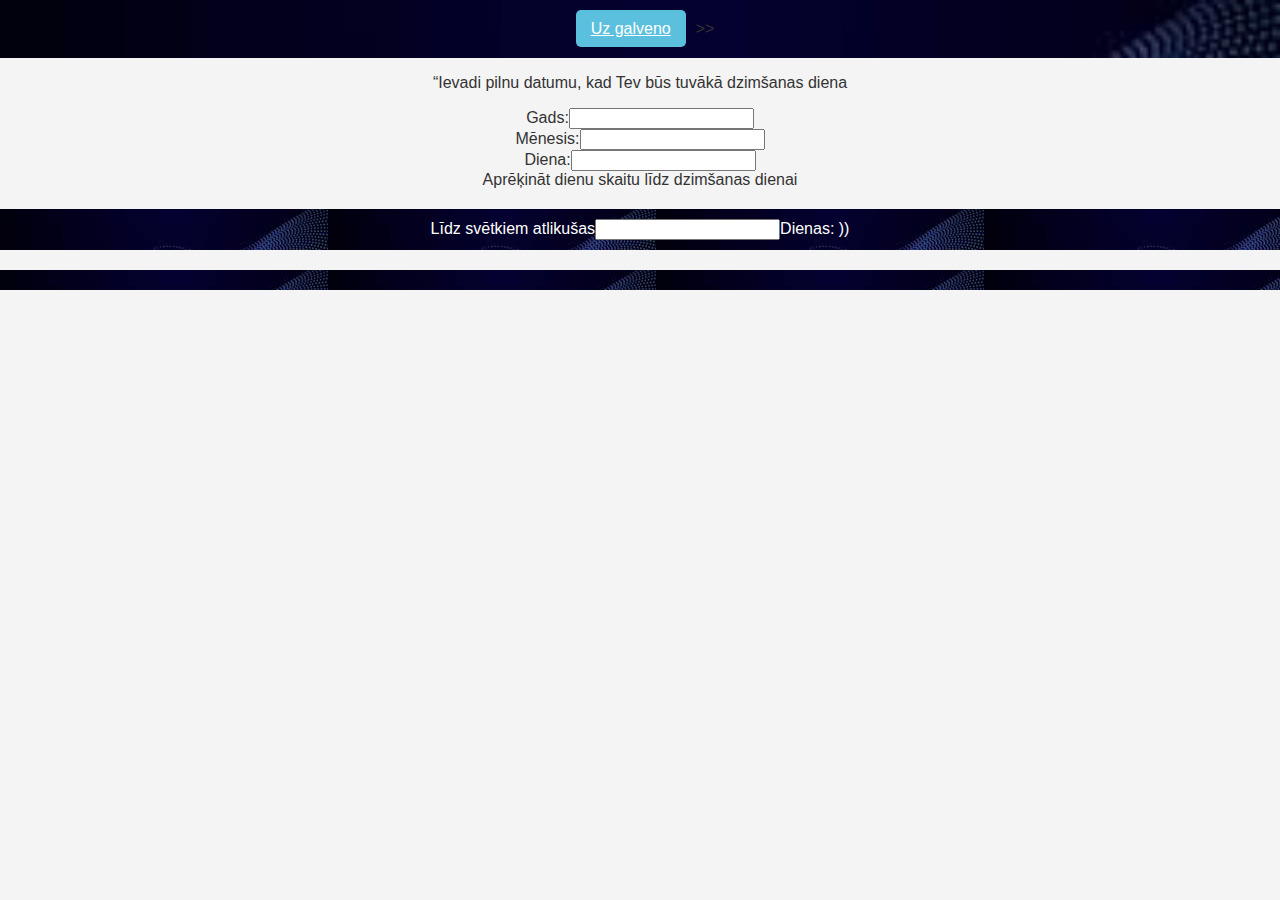
<file: dzd.html>
<!DOCTYPE html>
<html lang="lv">
  <head>
    <meta charset="UTF-8">
    <meta name="viewport" content="width=device-width, initial-scale=1.0">
    <title>Gaidot dzimšanas dienu</title>
  </head>
  <body style="font-family: Arial, sans-serif; margin: 0; padding: 0; background-color: #f4f4f4; color: #333;">
    <header style="background-image: url('back.jfif');background-repeat: no-repeat; background-size: cover; padding: 20px; text-align:center;">
	    <a class = "button" href="index.html" target="_self "style="margin: 10px; padding: 10px 15px; background-color: #5bc0de; color: white; border: none; border-radius: 5px; cursor: pointer;">Uz galveno</a>>>
    </header>
    <form style="text-align:center">
      <p>“Ievadi pilnu datumu, kad Tev būs tuvākā dzimšanas diena</p>
      <label>Gads:<Input type="text" name="gads" id="gads"></label><br>
      <label>Mēnesis:<Input type="text" name="menesis" id="menesis"></label><br>
      <label>Diena:<Input type="text" name="diena" id="diena"></label><br>
      <buton type="button" name="poga" value="Aprēķināt dienu skaitu līdz dzimšanas dienai" onclick="dienas()">Aprēķināt dienu skaitu līdz dzimšanas dienai</buton>
      <p style="background-image: url('back.jfif'); text-align: center; padding: 10px; background-color: #333; color: #fff; margin-top: 20px;">Līdz svētkiem atlikušas<input type="text" name="dienas" id="dienas" readonly>Dienas: ))</p>
    </form>
    <script>
      function dienas() {
        let gads = parselnt(document.getElementByld("gads").value);
        let menesis = parselnt(document.getElementByld("menesis").value);
        let dat = parselnt(document.getElementByld("datums").value);

        let today = new date();
        let birthday new date(today.getFullYear(), menesis - 1, datums)
        if(today>birthday){
          birthday.setFullYear(today.getFullYear() + 1)
        }
        let diffTime = birthday - today;
        let diffDays = MAth.cell(diffTime / (1000*60*60*24));

        document.getElementByld("dienas").value = diffDays;
      }
    </script>
  
  </body>
  <footer style="background-image: url('back.jfif'); text-align: center; padding: 10px; background-color: #333; color: #fff; margin-top: 20px;"></footer>
</html>
</file>
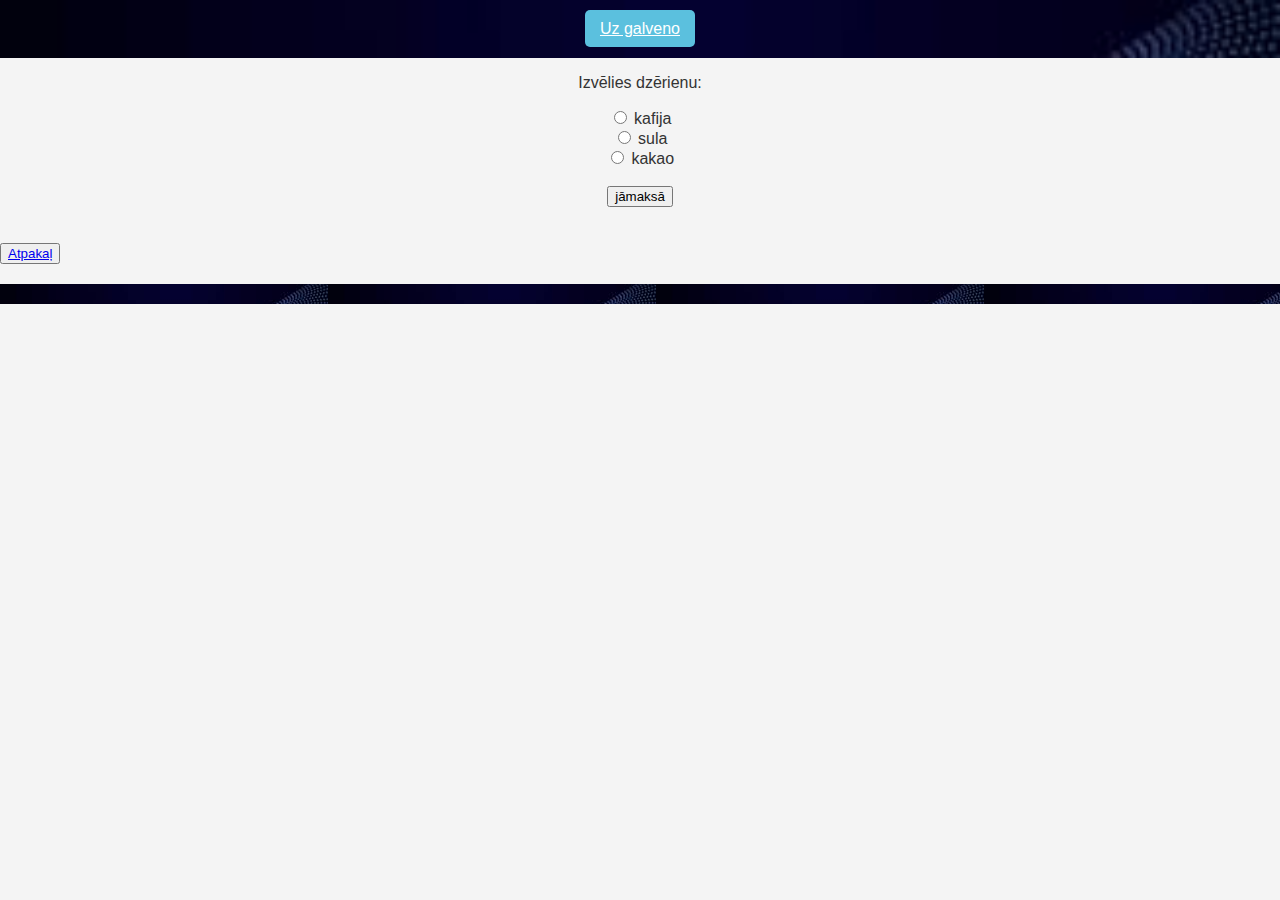
<file: dzer.html>
<!DOCTYPE html>
<html>
<head>
    <meta charset="UTF-8">
    <meta name="viewport" content="width=device-width, initial-scale=1.0">
    <title>My Projects</title>
</head>
<body style="font-family: Arial, sans-serif; margin: 0; padding: 0; background-color: #f4f4f4; color: #333;">
<header style="background-image: url('back.jfif');background-repeat: no-repeat; background-size: cover; padding: 20px; text-align:center;">
	<a class = "button" href="index.html" target="_self "style="margin: 10px; padding: 10px 15px; background-color: #5bc0de; color: white; border: none; border-radius: 5px; cursor: pointer;">Uz galveno</a>
</header>
<script>
function maksa(){
    let dz = document.getElementsByName('drink');
    let cena = 0;
    for(i = 0; i < dz.length; i++) {
       if(dz[i].checked) {
           cena = dz[i].value;
           
       }
    }
    document.getElementById("cena").innerHTML = "Cena: " + cena;
 }   
</script>
<section>
<p class="f" style="text-align:center">Izvēlies dzērienu:</p>
<form style="text-align:center">
  <input type="radio" id="kafija" name="drink" value="3.60">
  <label for="kafija">kafija</label><br>
  <input type="radio" id="sula" name="drink" value="2.50">
  <label for="sula">sula</label><br>
  <input type="radio" id="kakao" name="drink" value="3.20">
  <label for="kakao">kakao</label><br><br>
  <input type="button" id="poga" value="jāmaksā" onclick="maksa()">
  <span id="cena" style="text-align:center; color:red"></span>
</form> 
<br><br><button><a href='otrais.html'>Atpakaļ</a></button>
</section>
<footer style="background-image: url('back.jfif'); text-align: center; padding: 10px; background-color: #333; color: #fff; margin-top: 20px;">
</footer>
</body>

</html>
</file>
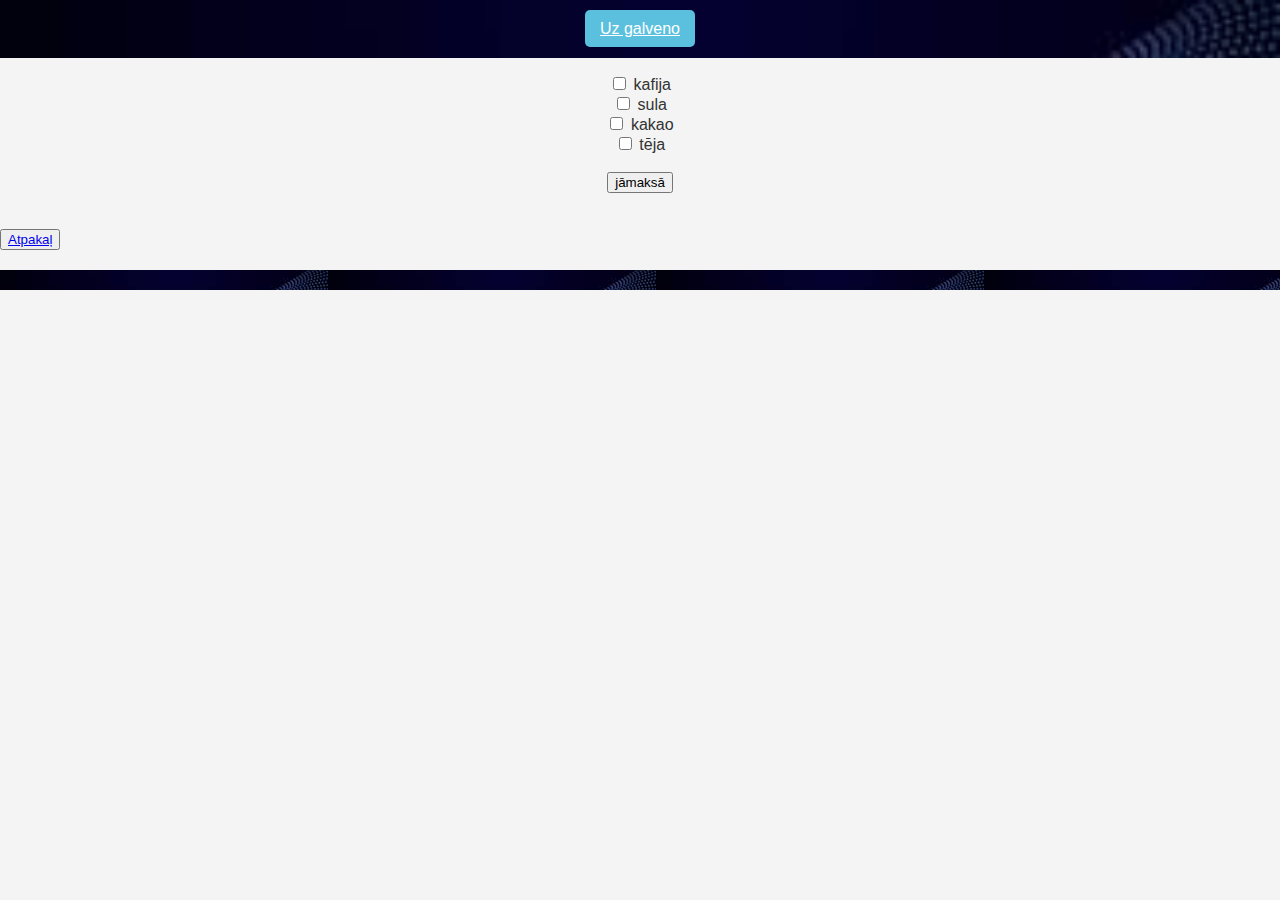
<file: dzerdaudz.html>
<!DOCTYPE html>
<html>
<head>
    <meta charset="UTF-8">
    <meta name="viewport" content="width=device-width, initial-scale=1.0">
    <title>My Projects</title>
</head>
<body style="font-family: Arial, sans-serif; margin: 0; padding: 0; background-color: #f4f4f4; color: #333;">
<header style="background-image: url('back.jfif');background-repeat: no-repeat; background-size: cover; padding: 20px; text-align:center;">
<a class = "button" href="index.html" target="_self "style="margin: 10px; padding: 10px 15px; background-color: #5bc0de; color: white; border: none; border-radius: 5px; cursor: pointer;">Uz galveno</a>
</header>
<script>
function maksa(){
    let dz = document.getElementsByTagName('input');
    let sum=0;
    for(i = 0; i < dz.length-1; i++) {
       if(dz[i].checked) sum+=Number(dz[i].value);
    }
    document.getElementById("maksa").innerHTML="Jāmaksā "+sum;
 }   
</script>
<section>
<p id="maksa" style="text-align:center; color:red"></p>
<form style="text-align: center">
  <input type="checkbox" id="kafija" name="kafija" value="3.60">
  <label for="kafija">kafija</label><br>
  <input type="checkbox" id="sula"  name="sula" value="2.50">
  <label for="sula">sula</label><br>
  <input type="checkbox" id="kakao" name="kakao" value="3.20">
  <label for="kakao">kakao</label><br>
  <input type="checkbox" id="teja" name="teja" value="2.00">
  <label for="teja">tēja</label><br><br>
  <input type="button" id="poga" value="jāmaksā" onclick="maksa()">
</form> 
<br><br> <button><a href='otrais.html'>Atpakaļ</a></button>
</section>
<footer style="background-image: url('back.jfif'); text-align: center; padding: 10px; background-color: #333; color: #fff; margin-top: 20px;">
</footer>
</body>
</html>
</file>
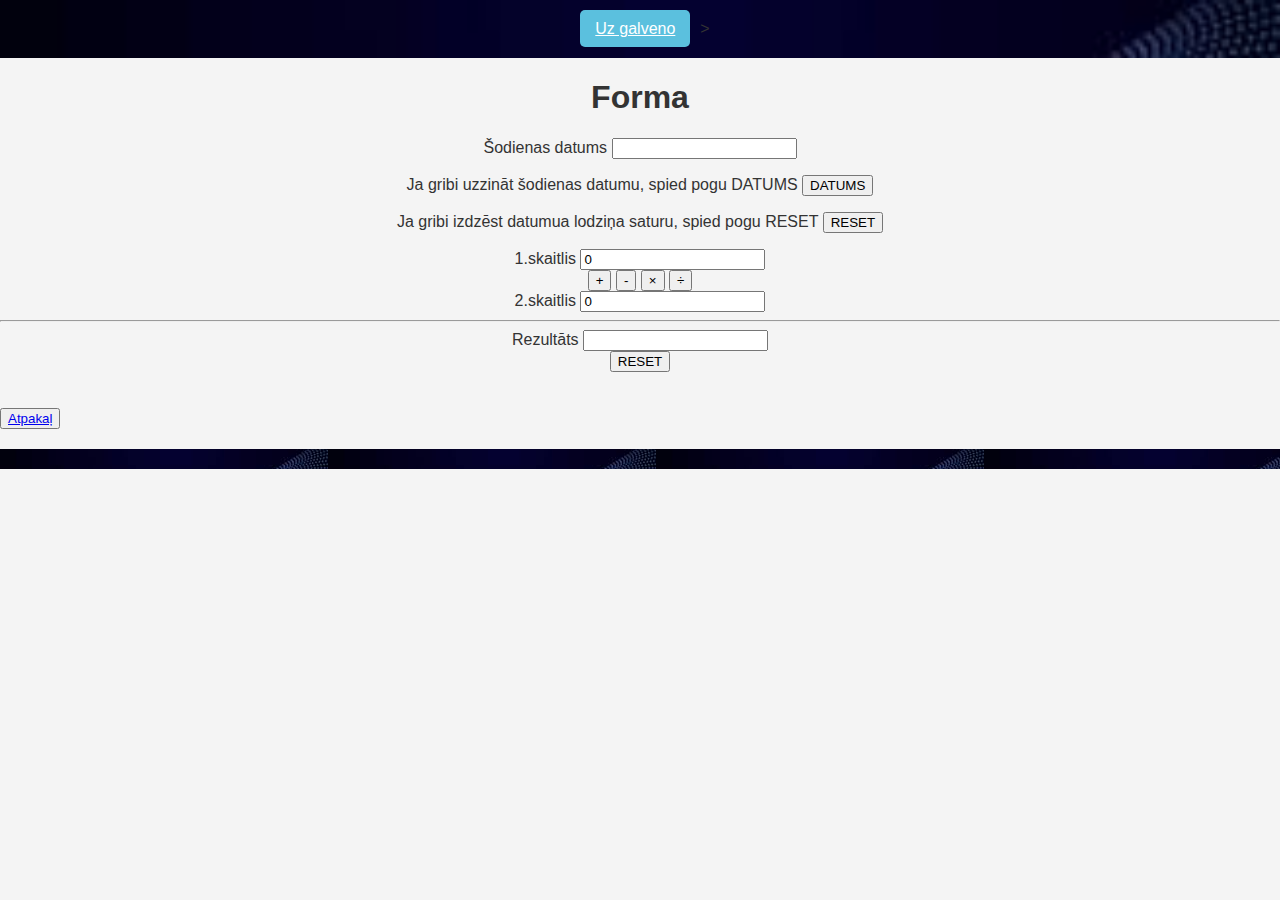
<file: forma.html>
<!DOCTYPE html>
<html>
<head>
    <meta charset="UTF-8">
    <title>Formas</title>
</head>
<body style="font-family: Arial, sans-serif; margin: 0; padding: 0; background-color: #f4f4f4; color: #333;">
<header style="background-image: url('back.jfif');background-repeat: no-repeat; background-size: cover; padding: 20px; text-align:center;">
	<a class = "button" href="index.html" target="_self "style="margin: 10px; padding: 10px 15px; background-color: #5bc0de; color: white; border: none; border-radius: 5px; cursor: pointer;">Uz galveno</a>>
</header>
    <h1 class="f" style="text-align:center">Forma</h1>
    <form>
        <p style="text-align:center">Šodienas datums <input name="datums"></p>
        <p style="text-align:center">Ja gribi uzzināt šodienas datumu, spied pogu DATUMS 
            <input onclick="datums.value=new Date();" name="poga" value="DATUMS" type="button">
        </p>
        <p style="text-align:center">Ja gribi izdzēst datumua lodziņa saturu, spied pogu RESET
            <input value="RESET" type="reset">
        </p>
    </form>
    <form style="text-align:center">
        <div>1.skaitlis <input type="number" name="sk1" value="0"> </div>
        <div>
            <input value="+" name="add" onclick="rez.value=parseFloat(sk1.value) + parseFloat(sk2.value)" type="button">
            <input value="-" name="subtract" onclick="rez.value=parseFloat(sk1.value) - parseFloat(sk2.value)" type="button">
            <input value="×" name="multiply" onclick="rez.value=parseFloat(sk1.value) * parseFloat(sk2.value)" type="button">
            <input value="÷" name="divide" onclick="rez.value=parseFloat(sk1.value) / parseFloat(sk2.value)" type="button">
        </div>
        <div>2.skaitlis <input type="number" name="sk2" value="0"> </div>
        <hr>
        <div>Rezultāts <input name="rez" readonly> </div>
        <div>
            <input value="RESET" type="button" onclick="sk1.value='0'; sk2.value='0'; rez.value='';">
        </div>
    </form>  <br> <br> <button><a href='index.html'>Atpakaļ</a></button>
	<footer style="background-image: url('back.jfif'); text-align: center; padding: 10px; background-color: #333; color: #fff; margin-top: 20px;">
	</footer>
</body>
</html>
</file>
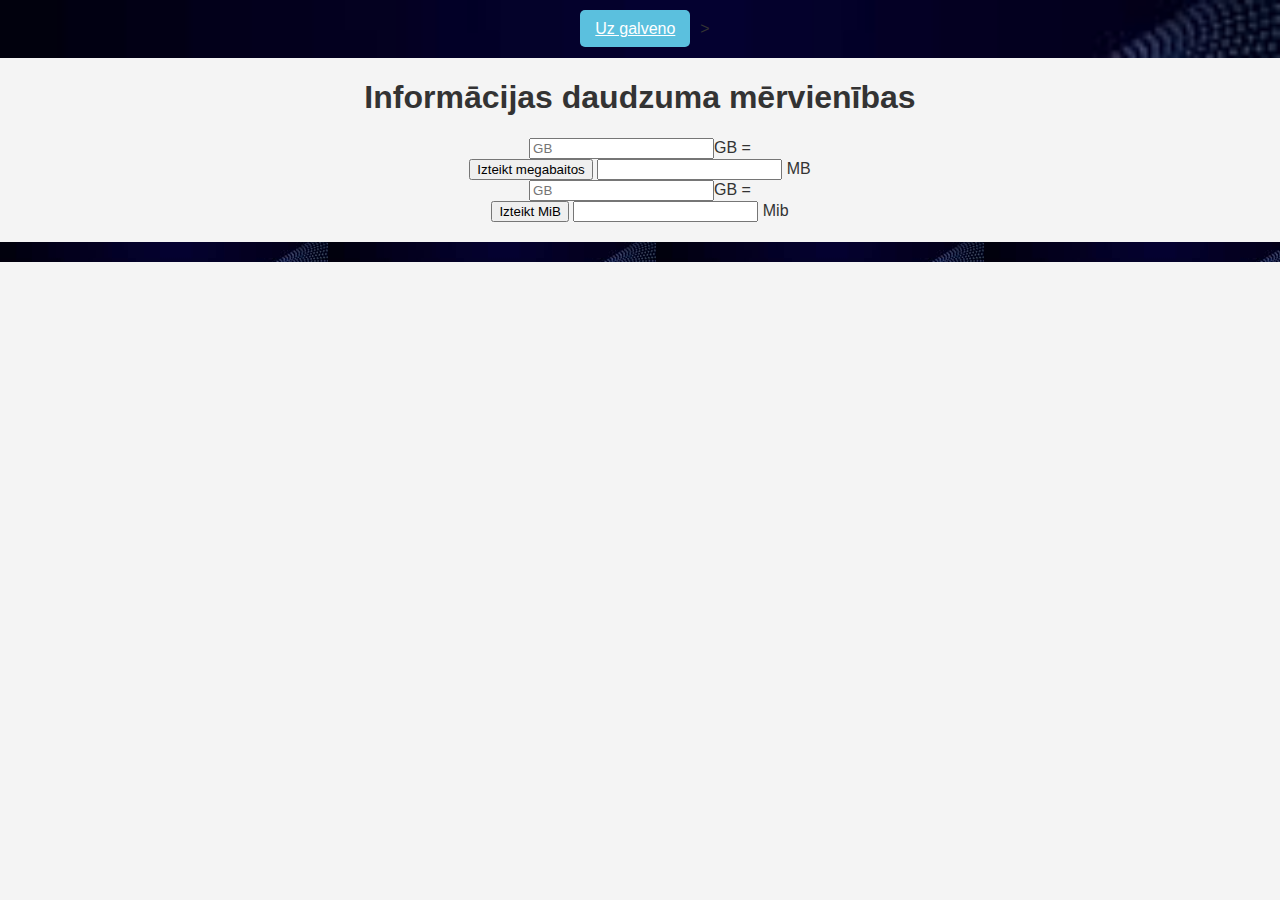
<file: mervienibas.html>
<!DOCTYPE html>
<html>
<head>
    <meta charset="UTF-8">
    <meta name= "viewport" content="width=device-width, initial-scale=1,0">
    <title>Mervienibas</title>
</head>
<body style="font-family: Arial, sans-serif; margin: 0; padding: 0; background-color: #f4f4f4; color: #333;">
<header style="background-image: url('back.jfif');background-repeat: no-repeat; background-size: cover; padding: 20px; text-align:center;">
	<a class = "button" href="index.html" target="_self "style="margin: 10px; padding: 10px 15px; background-color: #5bc0de; color: white; border: none; border-radius: 5px; cursor: pointer;">Uz galveno</a>>
</header>
    <h1 style="text-align:center">Informācijas daudzuma mērvienības</h1>
    <form style="text-align:center">
      <input type="text" name="GB" placeholder="GB">GB = <br>
      <input type="button" value="Izteikt megabaitos" onclick="conv();">
      <input type="text" name="MB" readonly> MB<br>
      <input type="text" name="GB" placeholder="GB">GB = <br>
      <input type="button" value="Izteikt MiB" onclick="conv();">
      <input type="text" name="MiB" readonly> Mib<br>
    </form>
    <script>
      fumction conv() {
        let GB = document.getElementsByName('GB') [0].value;
        let MB = GB*1024;
        let MiB = GB*1024*1.024;
        document.getElementsByName('MB') [0].value = MB;
        document.getElementsByName('MiB') [0].value = MiB;
      }
    </script>
	<footer style="background-image: url('back.jfif'); text-align: center; padding: 10px; background-color: #333; color: #fff; margin-top: 20px;">
	</footer>
</body>
</html>
</file>
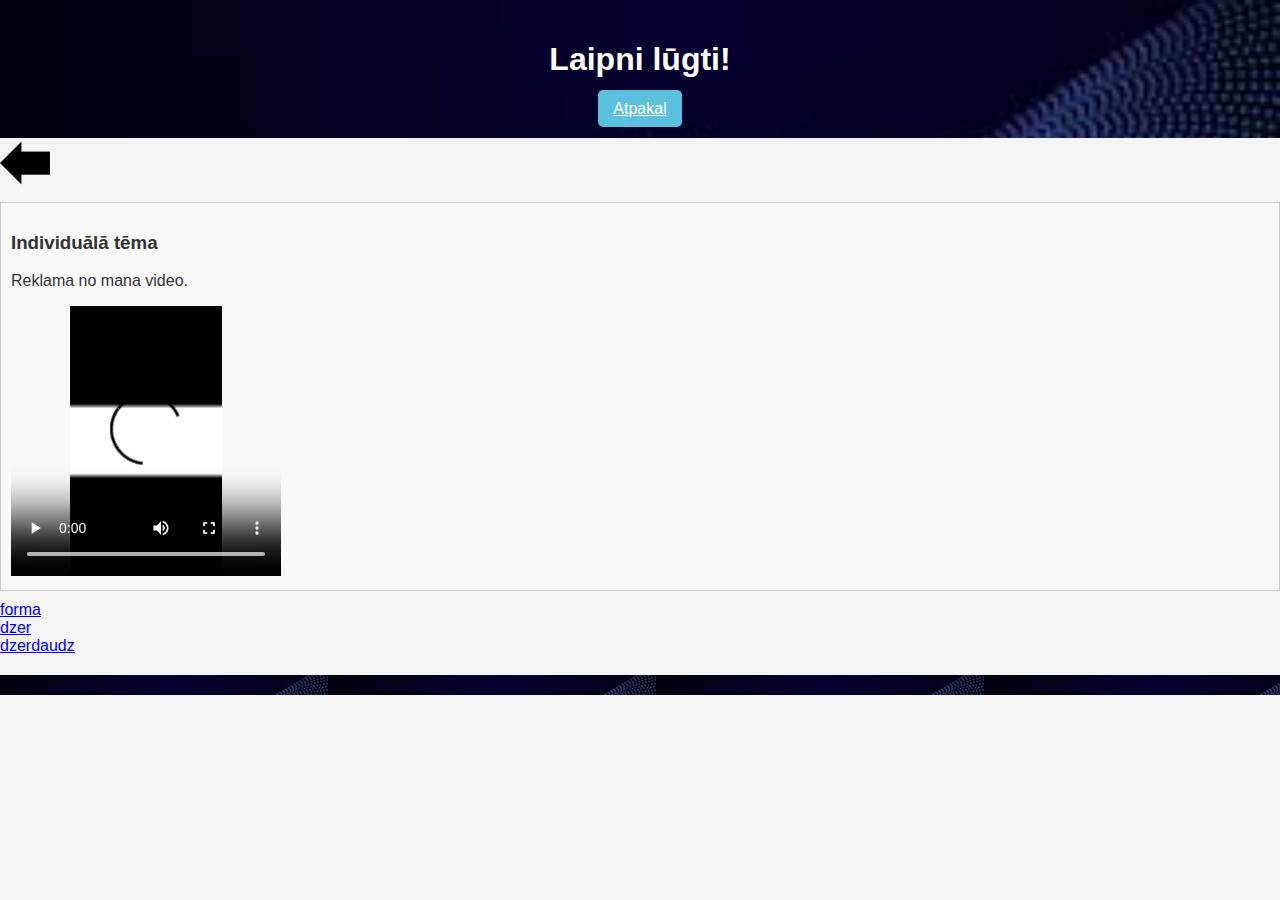
<file: otrais.html>
<!DOCTYPE html>
	<head>
		<meta name="viewport" content="width=device-width, initial-scale=1.0">
		<title>asumrov</title>
	</head>
	<body style="font-family: Arial, sans-serif; margin: 0; padding: 0; background-color: #f4f4f4; color: #333;">

		<header style="background-image: url('back.jfif');background-repeat: no-repeat; background-size: cover; padding: 20px; text-align:center;">
			<h1 style="color: white">Laipni lūgti!</h1>
			<div>
				<a class = "button" href="index.html" target="_self "style="margin: 10px; padding: 10px 15px; background-color: #5bc0de; color: white; border: none; border-radius: 5px; cursor: pointer;">Atpakal</a>
			</div>
			
		</header>
		<section>
			<a href="index.html"><img src="tag.png" style="height: 50px; width:50px"></img></a>
			<div class="project" style="padding: 10px; margin: 10px 0; border: 1px solid #ccc; background-color: #f9f9f9;">
				<h3>Individuālā tēma</h3>
				<p>Reklama no mana video.</p>
				<video width="270px" height="270px" controls>
					<source src="Video Project.mp4" type="video/mp4">
				</video>
			</div>
		</section>
		<section>
			<a href="forma.html">forma</a><br>
			<a href="dzer.html">dzer</a><br>
			<a href="dzerdaudz.html">dzerdaudz</a>
		</section>
		<footer style="background-image: url('back.jfif'); text-align: center; padding: 10px; background-color: #333; color: #fff; margin-top: 20px;">
			
		</footer>
	</body>
</html>
</file>
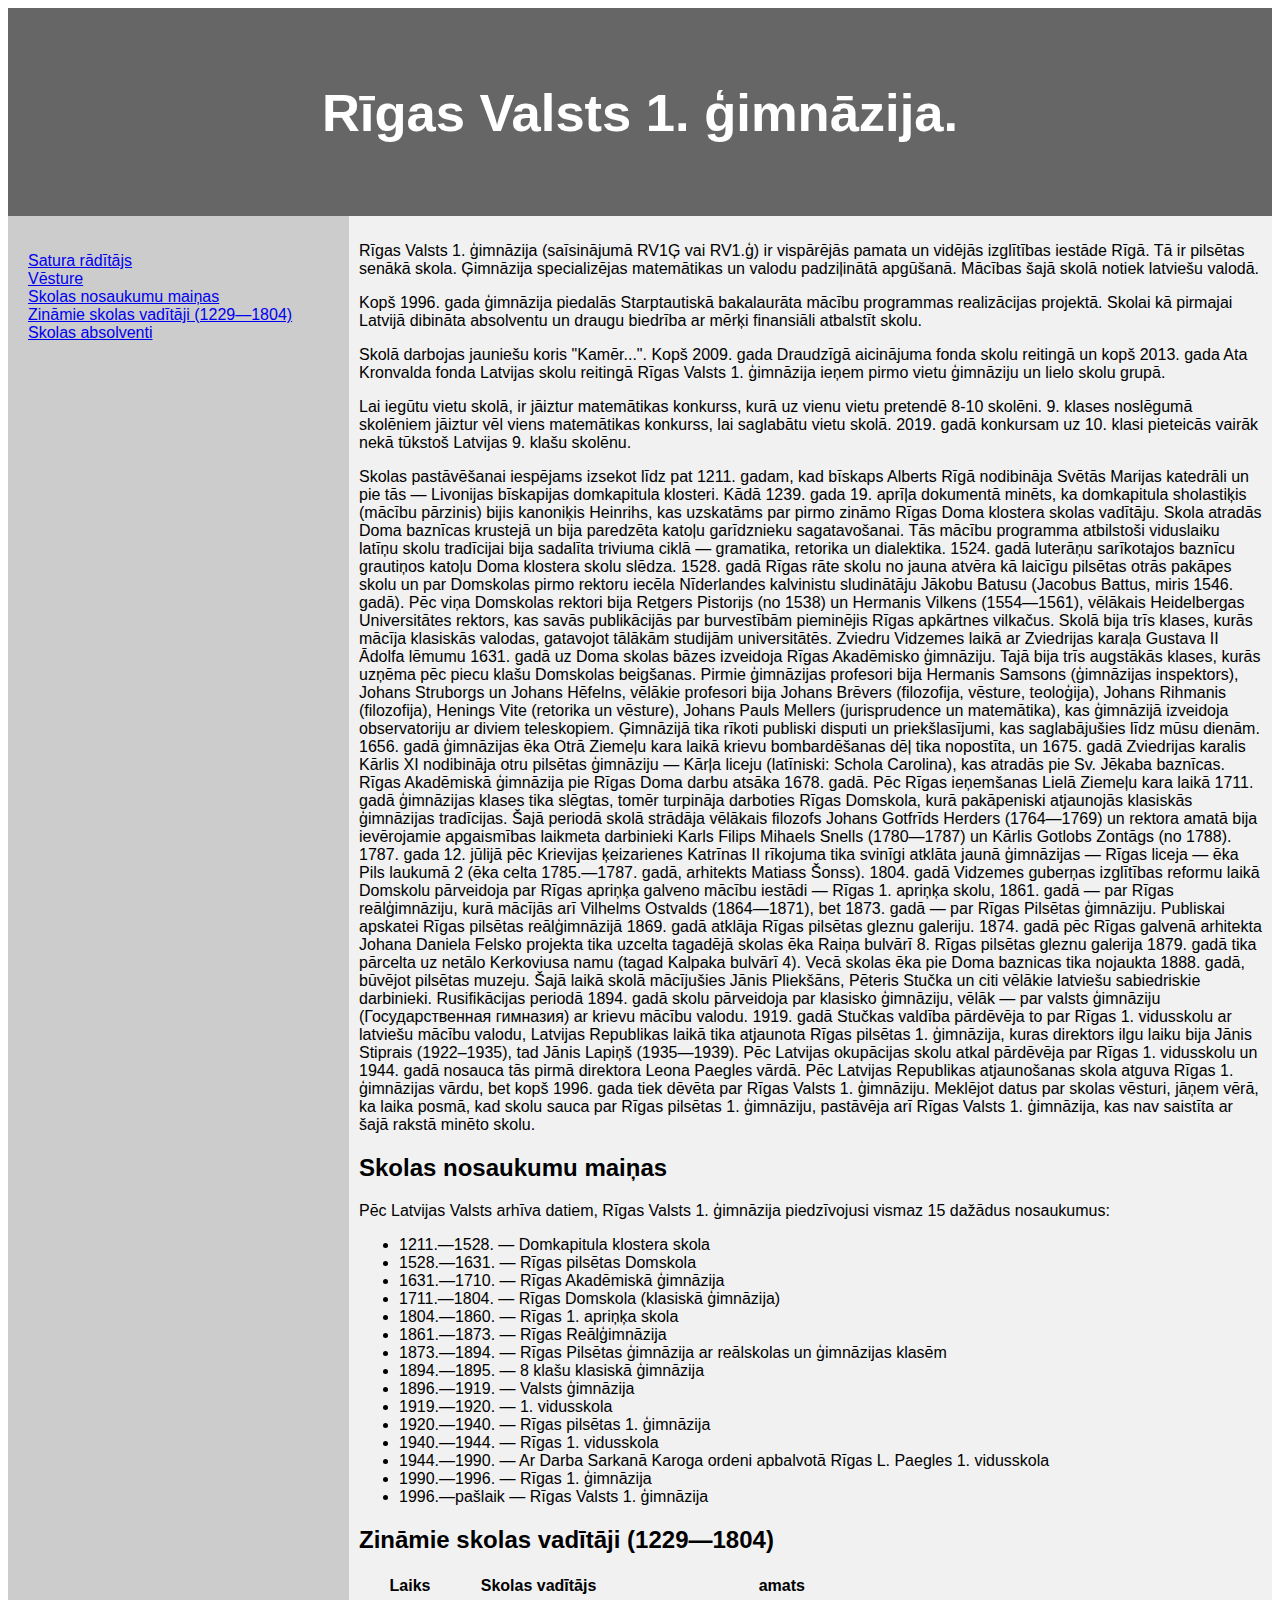
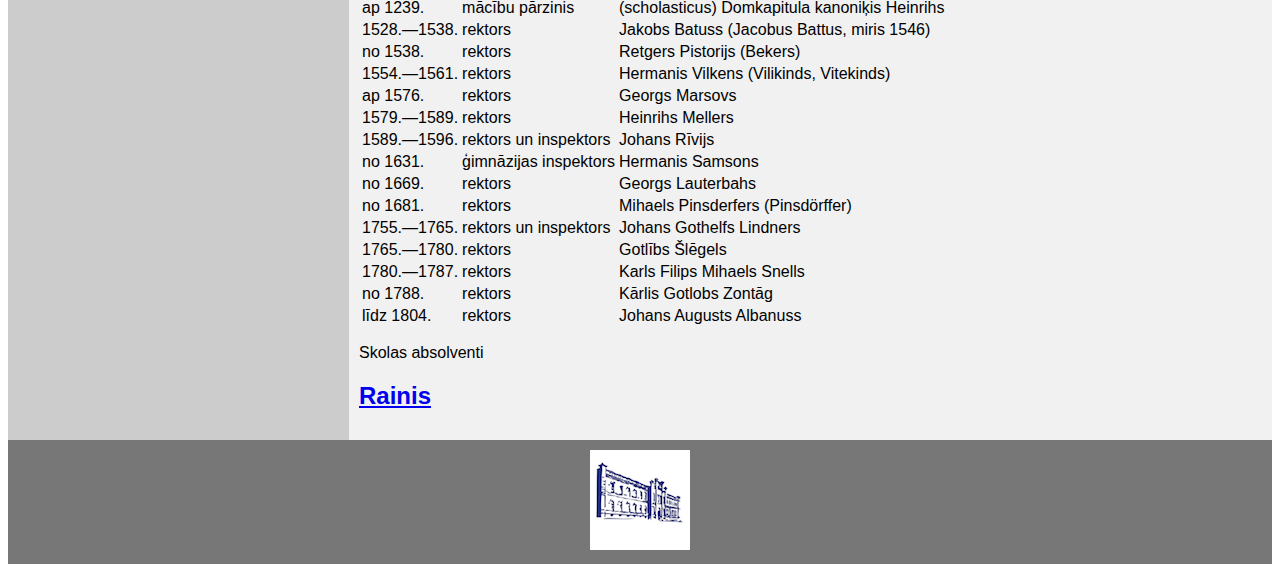
<file: skola.html>
<!DOCTYPE html>
<html lang="en">
<head>
<title>CSS Template</title>
<meta charset="utf-8">
<meta name="viewport" content="width=device-width, initial-scale=1">
<style>
* {
  box-sizing: border-box;
}

body {
  font-family: Arial, Helvetica, sans-serif;
}

/* Style the header */
header {
  background-color: #666;
  padding: 30px;
  text-align: center;
  font-size: 35px;
  color: white;
}

/* Container for flexboxes */
section {
  display: -webkit-flex;
  display: flex;
}

/* Style the navigation menu */
nav {
  -webkit-flex: 1;
  -ms-flex: 1;
  flex: 1;
  background: #ccc;
  padding: 20px;
}

/* Style the list inside the menu */
nav ul {
  list-style-type: none;
  padding: 0;
}

/* Style the content */
article {
  -webkit-flex: 3;
  -ms-flex: 3;
  flex: 3;
  background-color: #f1f1f1;
  padding: 10px;
}

/* Style the footer */
footer {
  background-color: #777;
  padding: 10px;
  text-align: center;
  color: white;
}

/* Responsive layout - makes the menu and the content (inside the section) sit on top of each other instead of next to each other */
@media (max-width: 600px) {
  section {
    -webkit-flex-direction: column;
    flex-direction: column;
  }
}
</style>
</head>
<body>


<header>
  <h2>Rīgas Valsts 1. ģimnāzija.</h2>
</header>

<section>
  <nav>
    <ul>
      <li><a href="#">Satura rādītājs</a></li>
      <li><a href="#vesture">Vēsture</a></li>
      <li><a href="#names">Skolas nosaukumu maiņas</a></li>
	   <li><a href="#guys">Zināmie skolas vadītāji (1229—1804)</a></li>
	    <li><a href="#bros">Skolas absolventi</a></li>
    </ul>
  </nav>
  
  <article>
    
    <p id=vesture>Rīgas Valsts 1. ģimnāzija (saīsinājumā RV1Ģ vai RV1.ģ) ir vispārējās pamata un vidējās izglītības iestāde Rīgā. Tā ir pilsētas senākā skola. Ģimnāzija specializējas matemātikas un valodu padziļinātā apgūšanā. Mācības šajā skolā notiek latviešu valodā.</p>
	<p>Kopš 1996. gada ģimnāzija piedalās Starptautiskā bakalaurāta mācību programmas realizācijas projektā. Skolai kā pirmajai Latvijā dibināta absolventu un draugu biedrība ar mērķi finansiāli atbalstīt skolu. </p>
	<p>Skolā darbojas jauniešu koris "Kamēr...". Kopš 2009. gada Draudzīgā aicinājuma fonda skolu reitingā un kopš 2013. gada Ata Kronvalda fonda Latvijas skolu reitingā Rīgas Valsts 1. ģimnāzija ieņem pirmo vietu ģimnāziju un lielo skolu grupā.</p> 
	<p>Lai iegūtu vietu skolā, ir jāiztur matemātikas konkurss, kurā uz vienu vietu pretendē 8-10 skolēni. 9. klases noslēgumā skolēniem jāiztur vēl viens matemātikas konkurss, lai saglabātu vietu skolā.
	2019. gadā konkursam uz 10. klasi pieteicās vairāk nekā tūkstoš Latvijas 9. klašu skolēnu.</p>

Skolas pastāvēšanai iespējams izsekot līdz pat 1211. gadam, kad bīskaps Alberts Rīgā nodibināja Svētās Marijas katedrāli un pie tās — Livonijas bīskapijas domkapitula klosteri. Kādā 1239. gada 19. aprīļa dokumentā minēts, ka domkapitula sholastiķis (mācību pārzinis) bijis kanoniķis Heinrihs, kas uzskatāms par pirmo zināmo Rīgas Doma klostera skolas vadītāju. Skola atradās Doma baznīcas krustejā un bija paredzēta katoļu garīdznieku sagatavošanai. Tās mācību programma atbilstoši viduslaiku latīņu skolu tradīcijai bija sadalīta triviuma ciklā — gramatika, retorika un dialektika. 1524. gadā luterāņu sarīkotajos baznīcu grautiņos katoļu Doma klostera skolu slēdza. 1528. gadā Rīgas rāte skolu no jauna atvēra kā laicīgu pilsētas otrās pakāpes skolu un par Domskolas pirmo rektoru iecēla Nīderlandes kalvinistu sludinātāju Jākobu Batusu (Jacobus Battus, miris 1546. gadā). Pēc viņa Domskolas rektori bija Retgers Pistorijs (no 1538) un Hermanis Vilkens (1554—1561), vēlākais Heidelbergas Universitātes rektors, kas savās publikācijās par burvestībām pieminējis Rīgas apkārtnes vilkačus. Skolā bija trīs klases, kurās mācīja klasiskās valodas, gatavojot tālākām studijām universitātēs. Zviedru Vidzemes laikā ar Zviedrijas karaļa Gustava II Ādolfa lēmumu 1631. gadā uz Doma skolas bāzes izveidoja Rīgas Akadēmisko ģimnāziju. Tajā bija trīs augstākās klases, kurās uzņēma pēc piecu klašu Domskolas beigšanas. Pirmie ģimnāzijas profesori bija Hermanis Samsons (ģimnāzijas inspektors), Johans Struborgs un Johans Hēfelns, vēlākie profesori bija Johans Brēvers (filozofija, vēsture, teoloģija), Johans Rihmanis (filozofija), Henings Vite (retorika un vēsture), Johans Pauls Mellers (jurisprudence un matemātika), kas ģimnāzijā izveidoja observatoriju ar diviem teleskopiem. Ģimnāzijā tika rīkoti publiski disputi un priekšlasījumi, kas saglabājušies līdz mūsu dienām. 1656. gadā ģimnāzijas ēka Otrā Ziemeļu kara laikā krievu bombardēšanas dēļ tika nopostīta, un 1675. gadā Zviedrijas karalis Kārlis XI nodibināja otru pilsētas ģimnāziju — Kārļa liceju (latīniski: Schola Carolina), kas atradās pie Sv. Jēkaba baznīcas. Rīgas Akadēmiskā ģimnāzija pie Rīgas Doma darbu atsāka 1678. gadā. Pēc Rīgas ieņemšanas Lielā Ziemeļu kara laikā 1711. gadā ģimnāzijas klases tika slēgtas, tomēr turpināja darboties Rīgas Domskola, kurā pakāpeniski atjaunojās klasiskās ģimnāzijas tradīcijas. Šajā periodā skolā strādāja vēlākais filozofs Johans Gotfrīds Herders (1764—1769) un rektora amatā bija ievērojamie apgaismības laikmeta darbinieki Karls Filips Mihaels Snells (1780—1787) un Kārlis Gotlobs Zontāgs (no 1788). 1787. gada 12. jūlijā pēc Krievijas ķeizarienes Katrīnas II rīkojuma tika svinīgi atklāta jaunā ģimnāzijas — Rīgas liceja — ēka Pils laukumā 2 (ēka celta 1785.—1787. gadā, arhitekts Matiass Šonss). 1804. gadā Vidzemes guberņas izglītības reformu laikā Domskolu pārveidoja par Rīgas apriņķa galveno mācību iestādi — Rīgas 1. apriņķa skolu, 1861. gadā — par Rīgas reālģimnāziju, kurā mācījās arī Vilhelms Ostvalds (1864—1871), bet 1873. gadā — par Rīgas Pilsētas ģimnāziju. Publiskai apskatei Rīgas pilsētas reālģimnāzijā 1869. gadā atklāja Rīgas pilsētas gleznu galeriju. 1874. gadā pēc Rīgas galvenā arhitekta Johana Daniela Felsko projekta tika uzcelta tagadējā skolas ēka Raiņa bulvārī 8. Rīgas pilsētas gleznu galerija 1879. gadā tika pārcelta uz netālo Kerkoviusa namu (tagad Kalpaka bulvārī 4). Vecā skolas ēka pie Doma baznicas tika nojaukta 1888. gadā, būvējot pilsētas muzeju. Šajā laikā skolā mācījušies Jānis Pliekšāns, Pēteris Stučka un citi vēlākie latviešu sabiedriskie darbinieki. Rusifikācijas periodā 1894. gadā skolu pārveidoja par klasisko ģimnāziju, vēlāk — par valsts ģimnāziju (Государственная гимназия) ar krievu mācību valodu. 1919. gadā Stučkas valdība pārdēvēja to par Rīgas 1. vidusskolu ar latviešu mācību valodu, Latvijas Republikas laikā tika atjaunota Rīgas pilsētas 1. ģimnāzija, kuras direktors ilgu laiku bija Jānis Stiprais (1922–1935), tad Jānis Lapiņš (1935—1939). Pēc Latvijas okupācijas skolu atkal pārdēvēja par Rīgas 1. vidusskolu un 1944. gadā nosauca tās pirmā direktora Leona Paegles vārdā. Pēc Latvijas Republikas atjaunošanas skola atguva Rīgas 1. ģimnāzijas vārdu, bet kopš 1996. gada tiek dēvēta par Rīgas Valsts 1. ģimnāziju. Meklējot datus par skolas vēsturi, jāņem vērā, ka laika posmā, kad skolu sauca par Rīgas pilsētas 1. ģimnāziju, pastāvēja arī Rīgas Valsts 1. ģimnāzija, kas nav saistīta ar šajā rakstā minēto skolu.

<h2 id=names>Skolas nosaukumu maiņas</h2>

<p>Pēc Latvijas Valsts arhīva datiem, Rīgas Valsts 1. ģimnāzija piedzīvojusi vismaz 15 dažādus nosaukumus:</p>
<ul>

<li>1211.—1528. — Domkapitula klostera skola</li>

<li>1528.—1631. — Rīgas pilsētas Domskola</li>

<li>1631.—1710. — Rīgas Akadēmiskā ģimnāzija</li>

<li>1711.—1804. — Rīgas Domskola (klasiskā ģimnāzija)</li>

<li>1804.—1860. — Rīgas 1. apriņķa skola</li>

<li>1861.—1873. — Rīgas Reālģimnāzija</li>

<li>1873.—1894. — Rīgas Pilsētas ģimnāzija ar reālskolas un ģimnāzijas klasēm</li>

<li>1894.—1895. — 8 klašu klasiskā ģimnāzija</li>

<li>1896.—1919. — Valsts ģimnāzija</li>

<li>1919.—1920. — 1. vidusskola</li>

<li>1920.—1940. — Rīgas pilsētas 1. ģimnāzija</li>

<li>1940.—1944. — Rīgas 1. vidusskola</li>

<li>1944.—1990. — Ar Darba Sarkanā Karoga ordeni apbalvotā Rīgas L. Paegles 1. vidusskola</li>

<li>1990.—1996. — Rīgas 1. ģimnāzija</li>

<li>1996.—pašlaik — Rīgas Valsts 1. ģimnāzija</li>
</ul>

<h2 id=guys>Zināmie skolas vadītāji (1229—1804)</h2>

<table>
<tr>
	<th>Laiks</th>
	<th>Skolas vadītājs</th>
	<th>amats</th>
</tr>
<tr>
<td>ap 1239. </td> <td>mācību pārzinis</td> <td>(scholasticus) Domkapitula kanoniķis Heinrihs<td>
</tr>
<tr>
<td>1528.—1538. </td> <td>rektors</td> <td>Jakobs Batuss (Jacobus Battus, miris 1546)<td/>
</tr>
<tr>
<td>no 1538. </td><td> rektors</td><td>Retgers Pistorijs (Bekers)</td>
</tr>
<tr>
<td>1554.—1561. </td><td> rektors</td><td> Hermanis Vilkens (Vilikinds, Vitekinds)</td>
</tr>
<tr>
<td>ap 1576.</td><td>rektors</td><td> Georgs Marsovs</td>
</tr>
<tr>
<td>1579.—1589.</td><td> rektors</td><td> Heinrihs Mellers</td>
</tr>
<tr>
<td>1589.—1596.</td><td>rektors un inspektors </td><td>Johans Rīvijs</td>
</tr>
<tr>
<td>no 1631. </td><td>ģimnāzijas inspektors</td><td> Hermanis Samsons</td>
</tr>
<tr>
<td>no 1669. </td><td> rektors</td><td> Georgs Lauterbahs</td>
</tr>
<tr>
<td>no 1681.</td><td> rektors</td><td> Mihaels Pinsderfers (Pinsdörffer)</td>
</tr>
<tr>
<td>1755.—1765.</td><td> rektors un inspektors</td><td> Johans Gothelfs Lindners</td>
</tr>
<tr>
<td>1765.—1780.</td><td> rektors </td><td>Gotlībs Šlēgels</td>
</tr>
<tr>
<td>1780.—1787. </td><td> rektors</td><td> Karls Filips Mihaels Snells</td>
</tr>
<tr>
<td>no 1788. </td><td> rektors </td><td>Kārlis Gotlobs Zontāg</td>
</tr>
<tr>
<td>līdz 1804. </td><td>rektors </td><td>Johans Augusts Albanuss</td>
</tr>
</table>
<p id=bros>Skolas absolventi</p>
<p><h2><a href="https://lv.wikipedia.org/wiki/Rainis">Rainis</a></h2></p>
  </article>
</section>

<footer>
  <a href="https://www.r1g.edu.lv"><img src="logoG.png"></img></a>
</footer>

</body>
</html>
</file>
